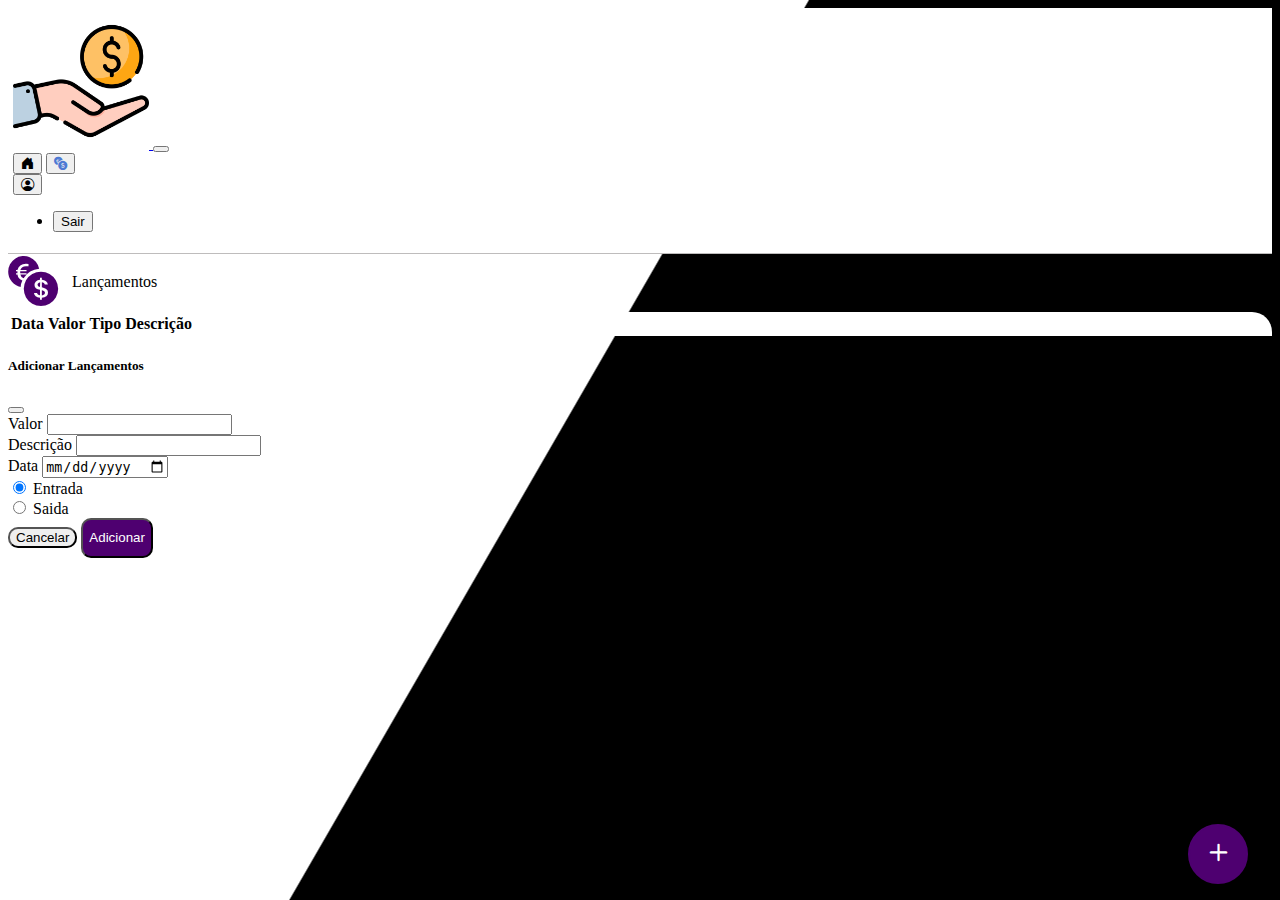
<file: transactions.html>
<!DOCTYPE html>
<html lang="pt">
  <head>
    <meta charset="UTF-8" />
    <meta http-equiv="X-UA-Compatible" content="IE=edge" />
    <meta name="viewport" content="width=device-width, initial-scale=1.0" />
    <title>finanças</title>
    <link
      href="https://cdn.jsdelivr.net/npm/bootstrap@5.1.3/dist/css/bootstrap.min.css"
      rel="stylesheet"
      integrity="sha384-1BmE4kWBq78iYhFldvKuhfTAU6auU8tT94WrHftjDbrCEXSU1oBoqyl2QvZ6jIW3"
      crossorigin="anonymous"
    />
    <link
      rel="stylesheet"
      href="https://cdn.jsdelivr.net/npm/bootstrap-icons@1.8.1/font/bootstrap-icons.css"
    />
    <link rel="stylesheet" href="../css/styles.css" />
  </head>
  <body id="app">
    <header>
      <nav class="navbar navbar-expand navbar-light bg-white">
        <div class="container-fluid">
          <a class="navbar-brand" href="#">
            <img style="width: 8.5em"
              src="./images/financiamento-colaborativo.png"
              alt="logo"
              
            />
          </a>
          <button
            class="navbar-toggler"
            type="button"
            data-bs-toggle="collapse"
            data-bs-target="#navbarSupportedContent"
            aria-controls="navbarSupportedContent"
            aria-expanded="false"
            aria-label="Toggle navigation"
          >
            <span class="navbar-toggler-icon"></span>
          </button>
          <div
            class="collapse navbar-collapse justify-content-end"
            id="navbarSupportedContent"
          >
            <div class="d-flex menu">
              <a href="home.html"
                ><button class="btn" type="button">
                  <i class="bi bi-house-door-fill fs-4"></i></button
              ></a>

              <a href="transactions.html"
                ><button class="btn" type="button">
                  <i
                    class="bi bi-currency-exchange fs-4 color-secondary"
                  ></i></button
              ></a>

              <div class="dropdown">
                <button
                  class="btn"
                  type="button"
                  id="dropdownMenuButton1"
                  data-bs-toggle="dropdown"
                  aria-expanded="false"
                >
                  <i class="bi bi-person-circle fs-4"></i>
                </button>
                <ul
                  class="dropdown-menu logout"
                  aria-labelledby="dropdownMenuButton1"
                >
                  <li>
                    <button class="dropdown-item" id="button-logout">
                      Sair
                    </button>
                  </li>
                </ul>
              </div>
            </div>
          </div>
        </div>
      </nav>
    </header>
    <main>
      <div class="container-lg">
        <div class="row">
          <div class="col d-flex mt-4 justify-content-start align-itens-center">
            <i class="bi bi-currency-exchange color-primary icon-detail"></i>
            <span class="fs-2">Lançamentos</span>
          </div>

          <div class="col d-flex mt-4 justify-content-end">
           
          </div>
        </div>
        <div class="row">
          <div class="col-12 info shadow-lg">
            <div class="container">
              <div class="row">
                <div class="col">
                  <table class="table">
                    <thead>
                      <tr>
                        <th scope="col">Data</th>
                        <th scope="col">Valor</th>
                        <th scope="col">Tipo</th>
                        <th scope="col">Descrição</th>
                      </tr>
                    </thead>
                    <tbody id="transactions-list"></tbody>
                  </table>
                </div>
              </div>
            </div>
          </div>
        </div>
        <button
          class="btn button-float"
          data-bs-toggle="modal"
          data-bs-target="#transaction-modal"
        >
          <i class="bi bi-plus"></i>
        </button>
      </div>
      <!-- Modal -->
      <div
        class="modal fade"
        id="transaction-modal"
        tabindex="-1"
        aria-labelledby="exampleModalLabel"
        aria-hidden="true"
      >
        <div class="modal-dialog">
          <div class="modal-content">
            <div class="modal-header">
              <h5 class="modal-title" id="exampleModalLabel">
                Adicionar Lançamentos
              </h5>
              <button
                type="button"
                class="btn-close"
                data-bs-dismiss="modal"
                aria-label="Close"
              ></button>
            </div>
            <form id="transaction-form">
              <div class="modal-body">
                <div class="mb-3">
                  <label for="value-input" class="form-label">Valor</label>
                  <input
                    type="number"
                    class="form-control"
                    id="value-input"
                    aria-describedby="emailHelp"
                  />
                </div>
                <div class="mb-3">
                  <label for="description-input" class="form-label"
                    >Descrição</label
                  >
                  <input
                    type="text"
                    class="form-control"
                    id="description-input"
                  />
                </div>
                <div class="mb-3">
                  <label for="date-input" class="form-label">Data</label>
                  <input type="date" class="form-control" id="date-input" />
                </div>

                <div class="mb-3">
                  <div class="form-check form-check-inline">
                    <input
                      class="form-check-input"
                      type="radio"
                      name="type-input"
                      id="inlineRadio1"
                      value="1"
                      checked
                    />
                    <label class="form-check-label" for="inlineRadio1"
                      >Entrada</label
                    >
                  </div>
                  <div class="form-check form-check-inline">
                    <input
                      class="form-check-input"
                      type="radio"
                      name="type-input"
                      id="inlineRadio2"
                      value="2"
                    />
                    <label class="form-check-label" for="inlineRadio2"
                      >Saida</label
                    >
                  </div>
                </div>
              </div>
              <div class="modal-footer">
                <button
                  type="button"
                  class="btn btn-secondary button-cancel"
                  data-bs-dismiss="modal"
                >
                  Cancelar
                </button>
                <button type="submit" class="btn button-default">
                  Adicionar
                </button>
              </div>
            </form>
          </div>
        </div>
      </div>
    </main>
    <script
      src="https://cdn.jsdelivr.net/npm/bootstrap@5.1.3/dist/js/bootstrap.bundle.min.js"
      integrity="sha384-ka7Sk0Gln4gmtz2MlQnikT1wXgYsOg+OMhuP+IlRH9sENBO0LRn5q+8nbTov4+1p"
      crossorigin="anonymous"
    ></script>
    <script src="../js/transactions.js"></script>
  </body>
</html>
</file>
<file: css/styles.css>
#login {
  background: linear-gradient(120deg, #000000 44.9%, #ffffff 45%) no-repeat fixed;
}

#app {
  background: linear-gradient(120deg, #ffffff 44.9%, #000000 45%) no-repeat fixed;
}

header {
  border-bottom: 1px solid #bebcbc;
  padding: 5px;
  background-color: #ffffff;
}

.color-primary {
  color: #4e0070;
}

.color-secondary {
  color: #4c79d3;
}

.text-login {
  color: #ffffff;
  font-size: 16px;
  font-weight: 500;
}

.coins {
  position: absolute;
  bottom: 50px;
}

.button-login {
  border-radius: 10px;
  background-color: #4e0070;
  color: #ffffff;
  padding: 5px 0px 5px 0px;
  width: 50%;
  margin: 0 25%;
  text-align: center;
}

.button-default {
  border-radius: 10px;
  background-color: #4e0070;
  color: #ffffff;
  height: 40px;
  text-align: center;
}

.button-login:hover,
.button-default:hover {
  background: #4c79d3;
  color: #ffffff;
}

.button-cancel {
  border-radius: 10px;
}

.button-float {
  border-radius: 100%;
  height: 60px;
  width: 60px;
  position: fixed;
  padding: 0 !important;
  bottom: 1rem;
  right: 2rem;
  font-size: 35px;
  color: #ffffff;
  background-color: #4e0070;
  border: 2px solid #4e0070;
}

.button-float:hover {
  border: 2px solid #4c79d3;
  background-color: #ffffff;
  color: #4c79d3;
}

.link-default {
  color: #4e0070;
  cursor: pointer;
}

.link-default:hover {
  color: #4c79d3;
}

.icon-detail {
  font-size: 50px;
  margin-right: 10px;
  vertical-align: middle;
}

.info {
  background-color: #ffffff;
  border-radius: 20px 20px 0px 0px;
  padding-top: 20px 0px 0px 0px;
}

.logout {
  min-width: 3rem !important;
}

.menu {
  margin-right: 20px;
}
#logo{
  width: 8.5em;
}
#logo1{
  width: 1.5em;
}
</file>
